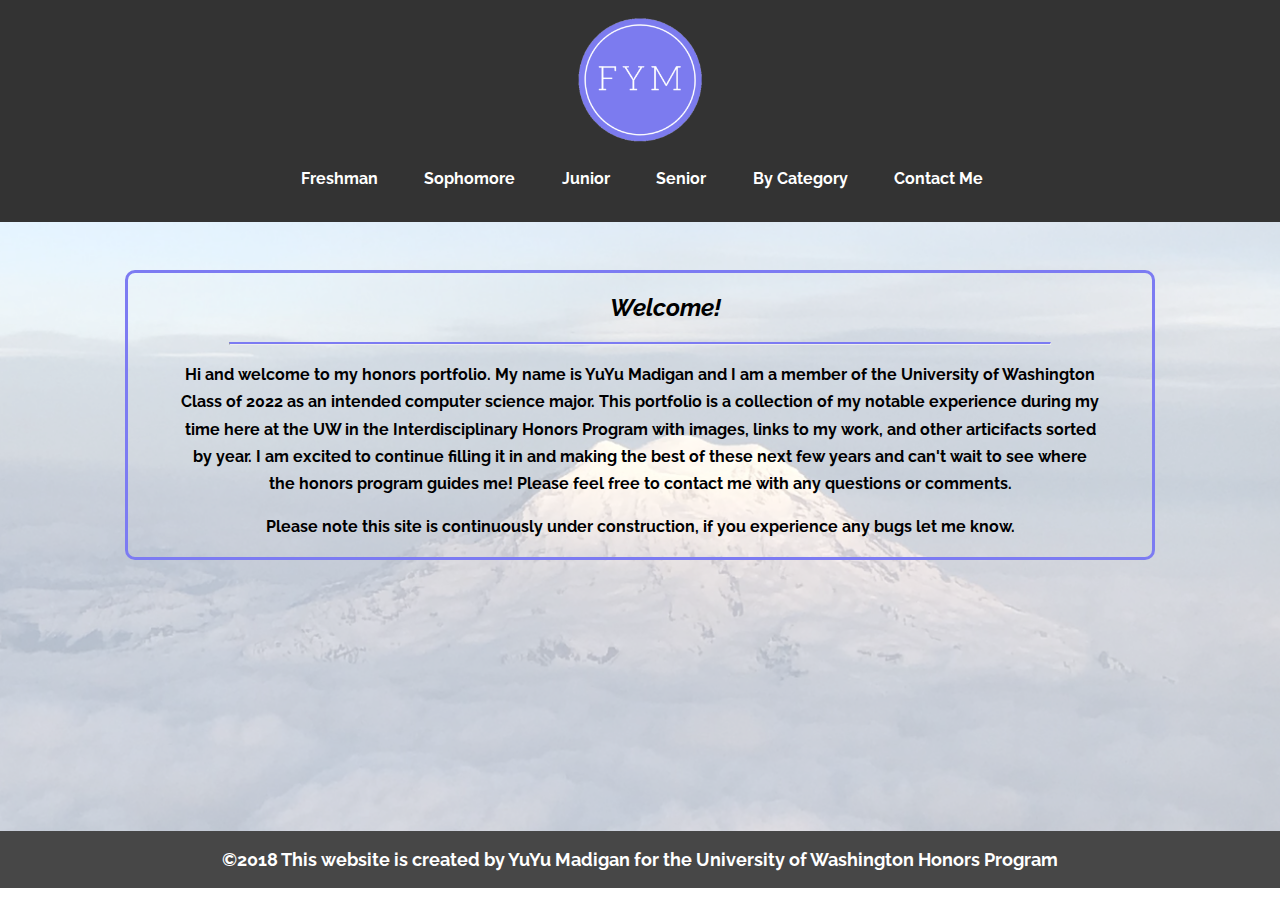
<file: index.html>
<!DOCTYPE html>
<html>

<head>
   <title>YuYu Madigan Honors Portfolio</title>
   <meta charset="utf-8">
   <link rel="icon" type="image/gif" href="images/favicon-final.png" sizes="16x16" />
   <link rel="stylesheet" href="stylesheet.css" />
   <link href="https://fonts.googleapis.com/css?family=Raleway" rel="stylesheet">
</head>

<body>
   <div class="main-header">
      <center>
         <div class="left-narration">
            <a href="index.html"><img src="images/favicon-final.png" width="20%" style="margin-top: 1em" /></a>
         </div>
      </center>
      <center>
        <div class="main-body-nav">
            <a href="freshman.html">Freshman</a>
            <a href="sophomore.html">Sophomore</a>
            <a href="junior.html">Junior</a>
            <a href="senior.html">Senior</a>
            <div class = "dropdown" ><a href = "#">By Category</a>
                <div class = "byCategory-options">
                    <a href="class.html">Class Work</a>
                    <a href="people.html">Connections</a>
                    <a href="more.html">Other</a>
                </div>
            </div>
            <a href = "https://fymadigan.github.io/#contact"> Contact Me </a>
            </div>
    </center>
   </div>

   <div class = "together">
   <div class="body">
      <img src = "images/mountains.jpg" />
   </div>
   <center>  
         <div class = "main-body">
         <div class="post">
            <h2><em>Welcome!</em></h2>
            <hr>
            <p>Hi and welcome to my honors portfolio. My name is YuYu Madigan and I am a member of the University of Washington Class of 2022 as an intended computer science major. This portfolio is a collection of my notable experience during my time here at the UW in the Interdisciplinary Honors Program with images, links to my work, and other articifacts sorted by year. I am excited to continue filling it in and making the best of these next few years and can't wait to see where the honors program guides me! Please feel free to contact me with any questions or comments. </p>
            <p>Please note this site is continuously under construction, if you experience any bugs let me know. </p>
         </div>
      </div>
   </center>


   <div class="footer">
      <center>
         <p>&#xa9;2018 This website is created by YuYu Madigan for the University of Washington Honors Program </p>
      </center>
   </div>
</div>
</body>

</html>
</file>
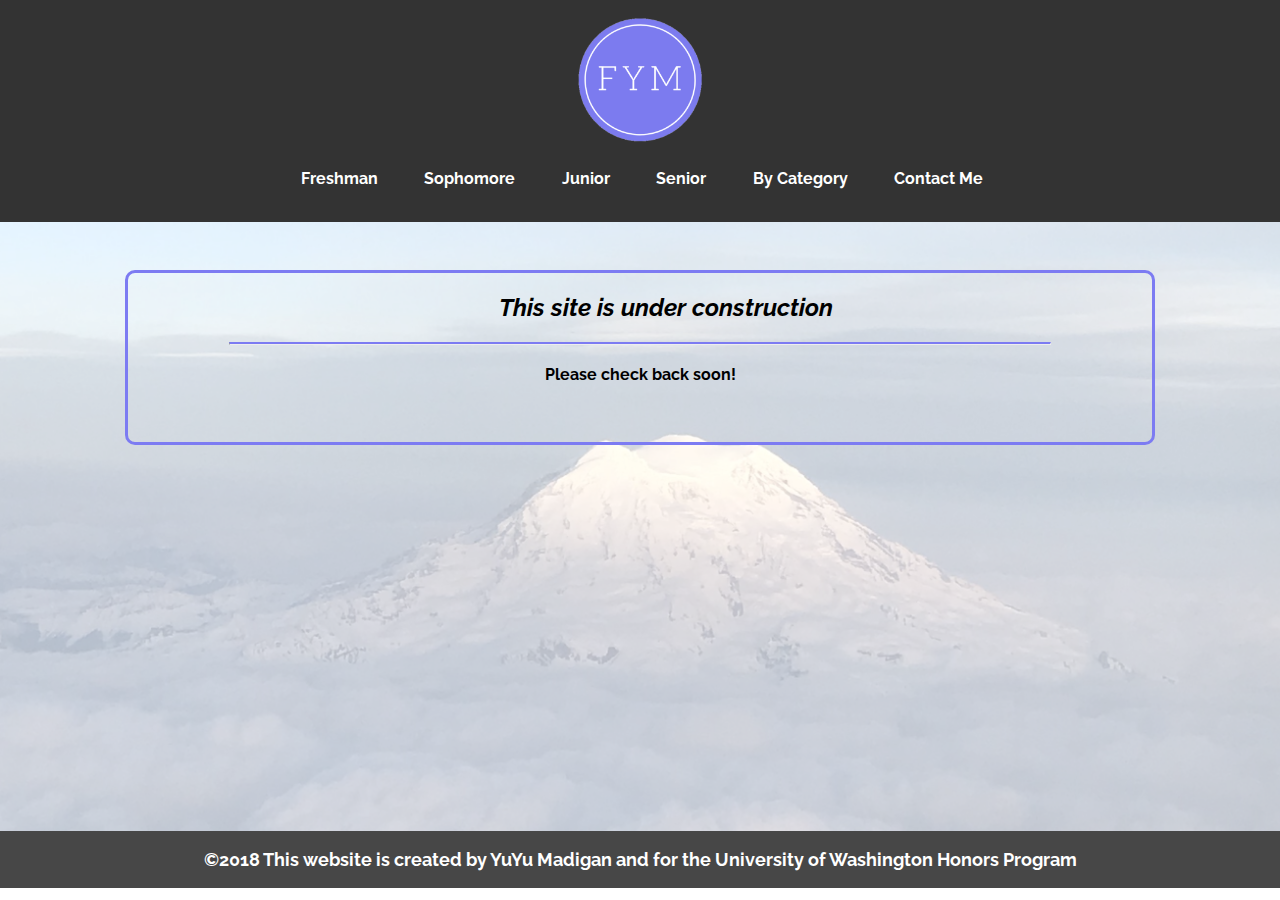
<file: class.html>
<!DOCTYPE html>
<html>

<head>
    <title>fywm / classes </title>
    <meta charset="utf-8">
    <link rel="icon" type="image/gif" href="images/favicon-final.png" sizes="16x16" />
    <link rel="stylesheet" href="stylesheet.css" />
    <script type="text/javascript" src="password.js"></script>
    <link href="https://fonts.googleapis.com/css?family=Raleway" rel="stylesheet">
</head>

<body>
    <div class = "main-header">
        <center>
        <div class = "left-narration">
            <a href = "index.html" ><img src = "images/favicon-final.png" width= "20%" style="margin-top: 1em" /></a>
        </div>
        </center>
        <center>
        <div class="main-body-nav">
            <a href="freshman.html">Freshman</a>
            <a href="sophomore.html">Sophomore</a>
            <a href="junior.html">Junior</a>
            <a href="senior.html">Senior</a>
            <div class = "dropdown"><a href = "#">By Category</a>
                <div class = "byCategory-options">
                    <a href="class.html">Class Work</a>
                    <a href="people.html">Connections</a>
                    <a href="more.html">Other</a>
                </div>
            </div>
            <a href = "https://fymadigan.github.io/#contact"> Contact Me </a>
            </div>
    </center>
        </div> 

   
<div class="together">
    <div class="body">
        <img src="images/mountains.jpg"/>
    </div>
    <center>
        <div class ="main-body">
         <div class="post">
            <h2><em>This site is under construction</em></h2>
            <hr>
            <p>Please check back soon!</p>
            <br />
            <br />
         </div>
     </div>

   </center>

      <div class="footer">
        <center><p>&#xa9;2018 This website is created by YuYu Madigan and for the University of Washington Honors Program </p></center>
    </div>
   </div>
</body>

</html>
</file>
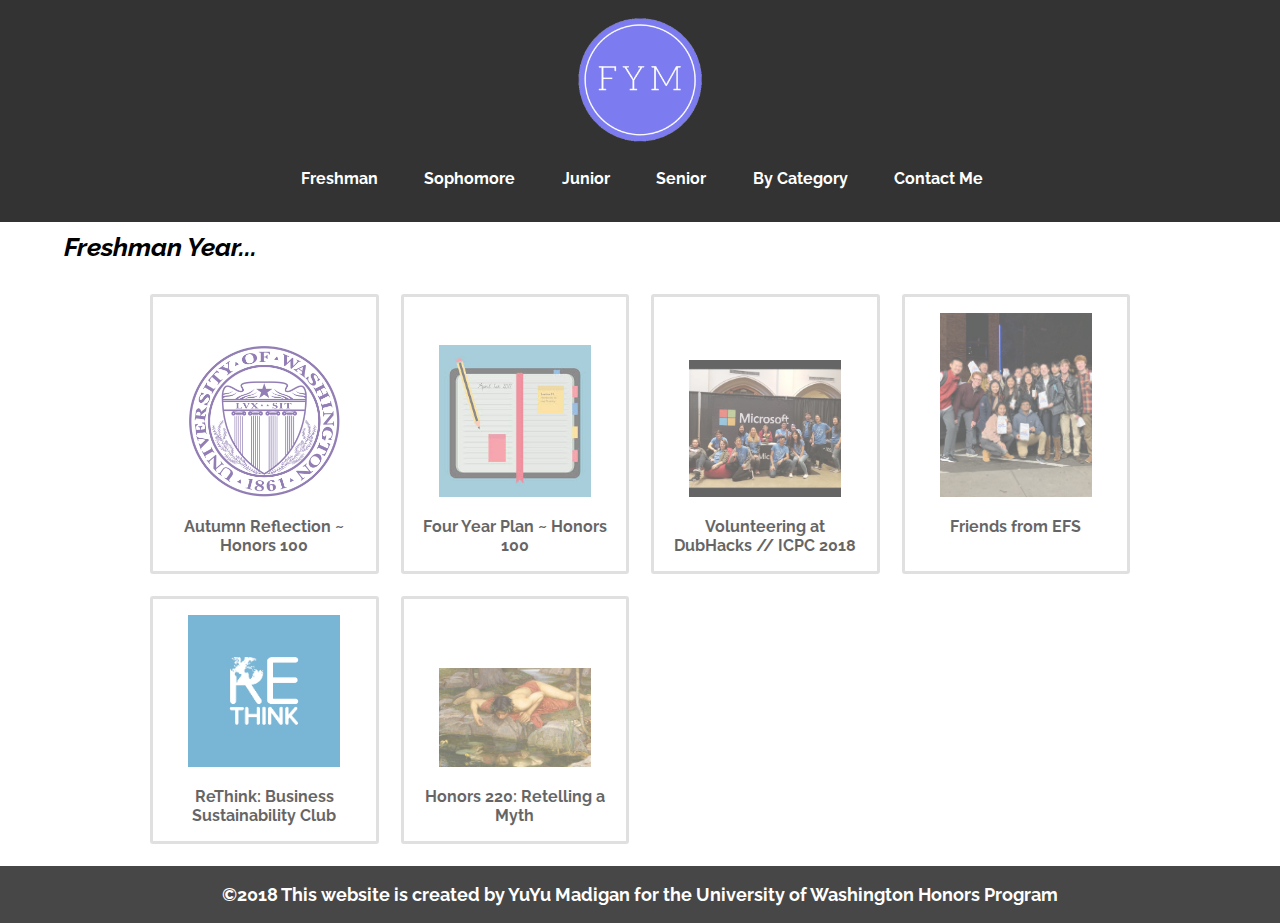
<file: freshman.html>
<!DOCTYPE html>
<html>
    <head>
        <title>fywm / freshman</title>
        <meta charset="utf-8">
        <link rel="icon" type="image/gif" href="images/favicon-final.png" sizes="16x16" />
        <link rel="stylesheet" href="stylesheet.css" />
        <script type="text/javascript" src="password.js"></script>
        <link href="https://fonts.googleapis.com/css?family=Raleway" rel="stylesheet">
    </head>
    <body>
        <div class = "main-header">
            <center>
            <div class = "left-narration">
                <a href = "index.html" ><img src = "images/favicon-final.png" width= "20%" style="margin-top: 1em" /></a>
            </div>
            </center>
            <center>
            <div class="main-body-nav">
                <a href="freshman.html">Freshman</a>
                <a href="sophomore.html">Sophomore</a>
                <a href="junior.html">Junior</a>
                <a href="senior.html">Senior</a>
                <div class = "dropdown"><a href = "#">By Category</a>
                <div class = "byCategory-options">
                    <a href="class.html">Class Work</a>
                    <a href="people.html">Connections</a>
                    <a href="more.html">Other</a>
                </div>
            </div>
            <a href = "https://fymadigan.github.io/#contact"> Contact Me </a>
        </div>
        </center>
    </div>
    <div class = "title">
        <em>Freshman Year...</em>
    </div>
    <center>
    <div class ="main-galley">
        <div class = "table-row">
            <div class = "gallery">
                <a href="#freshman1">
                    <img src="images/honors.png" alt="Honors Reflection" >
                </a>
                <br />
                <div class="summary">Autumn Reflection ~ Honors 100 </div>
            </div>
            <div class = "gallery">
                <a href="#freshman2">
                    <img src="images/4year.jpeg" alt="4 Year Plan" />
                </a>
                <br />
                <div class="summary">Four Year Plan ~ Honors 100 </div>
            </div>
            <div class = "gallery">
                <a href="#freshman3">
                    <img src="images/IMG_5620.PNG" alt="DubHacks" >
                </a>
                <br />
                <div class="summary">Volunteering at DubHacks // ICPC 2018 </div>
            </div>
            <div class = "gallery">
                <a href="#freshman4">
                    <img src="images/IMG_1153.HEIC" alt="New Friends" />
                </a>
                <br />
                <div class="summary">Friends from EFS</div>
            </div>
        </div>
        <div class = "table-row">
            <div class = "gallery">
                <a href="#freshman5">
                    <img src="images/reThink.png" alt="ReThink" />
                </a>
                <br />
                <div class="summary">ReThink: Business Sustainability Club</div>
            </div>

            <div class = "gallery">
                <a href="#freshman6">
                    <img src="images/narcissus.jpg" alt="Echo Myth" />
                </a>
                <br />
                <div class="summary">Honors 220: Retelling a Myth</div>
            </div>
        </div>
    </div>
</div>
</center>
<div id="freshman1" class="overlay">
    <div class="popup">
        <h2>Reflecting on Honors </em></h2>
        <a class="close" href="#">&times;</a>
        <div class="content">Click <a href = "" id="download"><div class = "download" onClick = "password()"> here </div></a> to download my honors 100 Autumn reflection paper. It is password protected, contact me if you would like the password. This assignment asked us to reflect on our time in the program thus far and identify ones needs and wants moving forward. </div>
    </div>
</div>

<div id="freshman2" class="overlay">
    <div class="popup">
        <h2>Honors 100 - 4 Year Plan</em></h2>
        <a class="close" href="#">&times;</a>
        <div class="content">
            <center> <img src = "images/4YearOriginal.PNG" width="30%" /></center>
            <br />
            Click <a href = "https://docs.google.com/spreadsheets/d/1ynpkXXkWhYmRZsKEHllpl_N9NEZrLyS5faSZ8eho1qA/edit?usp=sharing" id="download"> here</a> to view my ever changing 4 year plan. I wanted to include this as an artifact because I was really excited to make this spreadsheet and it's interesting to see how that even my schedule for Winter 2018 quarter changed from how I initially wrote it. The image above is the initial plan I wrote for myself this Autumn but as I continued exploring this quarter I decided I wanted to add a Business Admin: Entrepreneurship minor and so that has greatly affected the trajectory of my courses per quarter. </div>
        </div>
    </div>
    <div id="freshman3" class="overlay">
        <div class="popup">
            <h2>DubHacks</em></h2>
            <a class="close" href="#">&times;</a>
            <div class="content">I volunteered at DubHacks this past year and thought it was a really fun experience that made me want to pursue more Hackathons in the future. I worked in the setup and registration portion of the day and met many people working in the tech industry. Following this, I went to the ICPC 2018 Event here with two friends for the experience rather than to be competitive and I am happy to say it was a very positive experience. We learned a lot about how the process works and are excited to pursue more competitions. These two events encouraged me to put together a Hackathon for my club, more about that on the ReThink artifact. </div>
        </div>
    </div>

    <div id="freshman4" class="overlay">
        <div class="popup">
            <h2><em>Making new Friends</em></h2>
            <a class="close" href="#">&times;</a>
            <div class="content">
                <div class = "grid">
                    <img src = "images/efs.JPG" /> 1
                    <img src = "images/dawgdaze.JPG" /> 2
                    <img src = "images/thanksgiv.JPG" /> 3
                    <img src = "images/sunrise.JPG" /> 4
                </div>
                <br />
                I came to the University of Washington early for the Early Fall Start and took <em>Indistinguishable from Magic: New Technologies, Science Fiction, and Us</em> partly to meet new people and become acclimated to this new enviornment and I am so glad I did. EFS did everything I wanted it to but I am especially thankful for the people who came into my life from it. I have never created such a strong and lasting bond with a group of people as I did through EFS and know that these are people in my life that will stay. I love the slightly chaotic energy from this group and how they've encouraged me to be be my best self. As a result, I have and will continue to recommend the EFS option to everyone that chooses to attend UW. Additionally, I learned a lot about myself as a student and my own interests and involvement in STEM. 
                <ol>
                    <li>This photo is from a celebration of one of our friends birthdays ~ Aug. 30</li>
                    <li>This photo was taken after Dawg Daze ~ Sept. 22</li>
                    <li>This photo was taken during our Thanksgiving celebration ~ Nov. 17</li>
                    <li>This photo was taken after we woke up at 5am to watch the sun rise at Gas Works ~ Sept. 7</li>
                </ol>
            </div>
        </div>
    </div>

    <div id="freshman5" class="overlay">
        <div class="popup">
            <h2><em>ReThink: Experiential Learning Activity </em></h2>
            <a class="close" href="#">&times;</a>
            <div class="content">
                <br />
                I joined ReThink this freshman year as the Vice President of Events and am super excited to see where my involvement in this club takes me. I hope to have a lasting impact on the future of the club as right now I am working to organize a new annual event of a Hackathon to engage more people in our mission outside of the enviornment and business disciplines. By braodening our reach, I think it would prove beneficial to the longevity of this club because the mission is very important.
            </div>
        </div>
    </div>

    <div id="freshman6" class="overlay">
        <div class="popup">
            <h2><em>Echo and Narcissus Reimagined</em></h2>
            <a class="close" href="#">&times;</a>
            <div class="content">
                <br />
                My honors course this quarter was called Storytelling in Sciences and focused on making scientists become more compelling storytellers. One of the assignments for this was to choose a myth and tell it from a different perspective. For mine, I wanted to dive depper into Echo's narrative of Echo and Narcissus and to do so I worked on providing more of a background story for her by explaining her origin story. I was pleased with the way her story turned out becasue I felt I added a lot more emotion and turned it into more of a tragedy than it initally was. Click <a href = "https://docs.google.com/document/d/1h_n49sP82zu6tE_wkMwuj8mJe9-G7LevXrLMZj-mQ9s/edit?usp=sharing"> here </a> to read the retold myth. NB: this assignment was focused on <em> telling </em> a story, not writing, so there are some gramatical discrepencies. This course also had us prepare two presentations, my first was about the Uncanny Valley, an issue in design for bots, and my second was a philisophical presentation on free will that explored Libet's Experiment with a case study in Charles Whitman. I really enjoyed preparing the second presentation and while I wanted to explore philosophy more in high school, I wasn't able to. From this, I decided I wanted to pursue some classes here at the UW to explore this interest further and see how I can connect it to my life and my other interests.  
            </div>
        </div>
    </div>

    <div class="footer">
        <center><p>&#xa9;2018 This website is created by YuYu Madigan for the University of Washington Honors Program </p></center>
    </div>
</body>
</html>
</file>
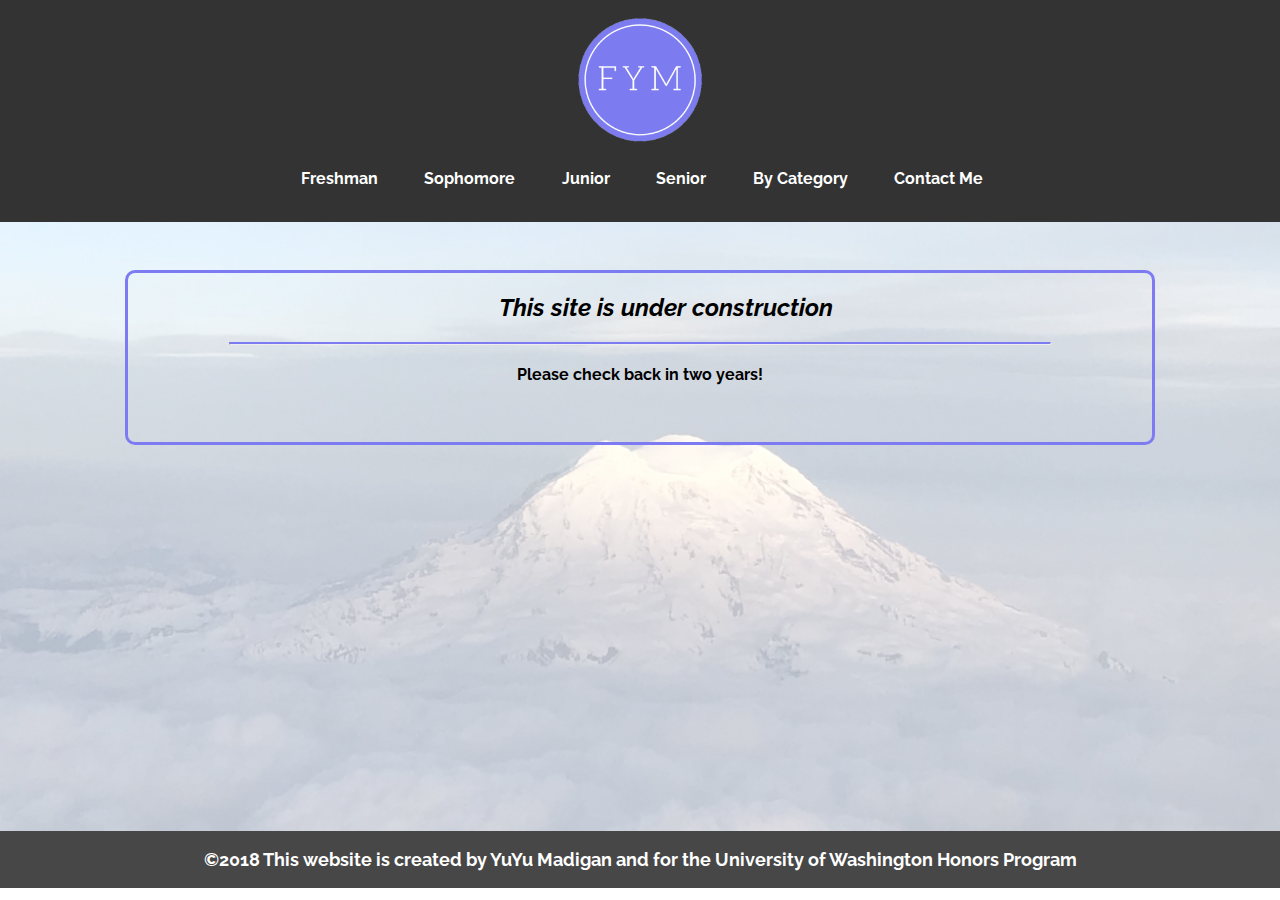
<file: junior.html>
<!DOCTYPE html>
<html>
<head>
<title>fywm / junior </title>
<meta charset="utf-8">
<link rel="icon" type="image/gif" href="images/favicon-final.png" sizes="16x16"/>
<link rel="stylesheet" href="stylesheet.css"/>
<link href="https://fonts.googleapis.com/css?family=Raleway" rel="stylesheet">
</head>
<body>
<div class="main-header">
    <center>
    <div class="left-narration">
        <a href="index.html"><img src="images/favicon-final.png" width="20%" style="margin-top: 1em"/></a>
    </div>
    </center>
    <center>
    <div class="main-body-nav">
        <a href="freshman.html">Freshman</a>
        <a href="sophomore.html">Sophomore</a>
        <a href="junior.html">Junior</a>
        <a href="senior.html">Senior</a>
        <div class="dropdown">
            <a href="#">By Category</a>
            <div class="byCategory-options">
                <a href="class.html">Class Work</a>
                <a href="people.html">Connections</a>
                <a href="more.html">Other</a>
            </div>
        </div>
        <a href="https://fymadigan.github.io/#contact"> Contact Me </a>
    </div>
    </center>
</div>
<div class="together">
    <div class="body">
        <img src="images/mountains.jpg"/>
    </div>
    <center>
    <div class="main-body">
        <div class="post">
            <h2><em>This site is under construction</em></h2>
            <hr>
            <p>
                Please check back in two years!
            </p>
            <br/>
            <br/>
        </div>
    </div>
    </center>

<div class="footer">
    <center>
    <p>
        &#xa9;2018 This website is created by YuYu Madigan and for the University of Washington Honors Program
    </p>
    </center>
</div>
</div>
</body>
</html>
</file>
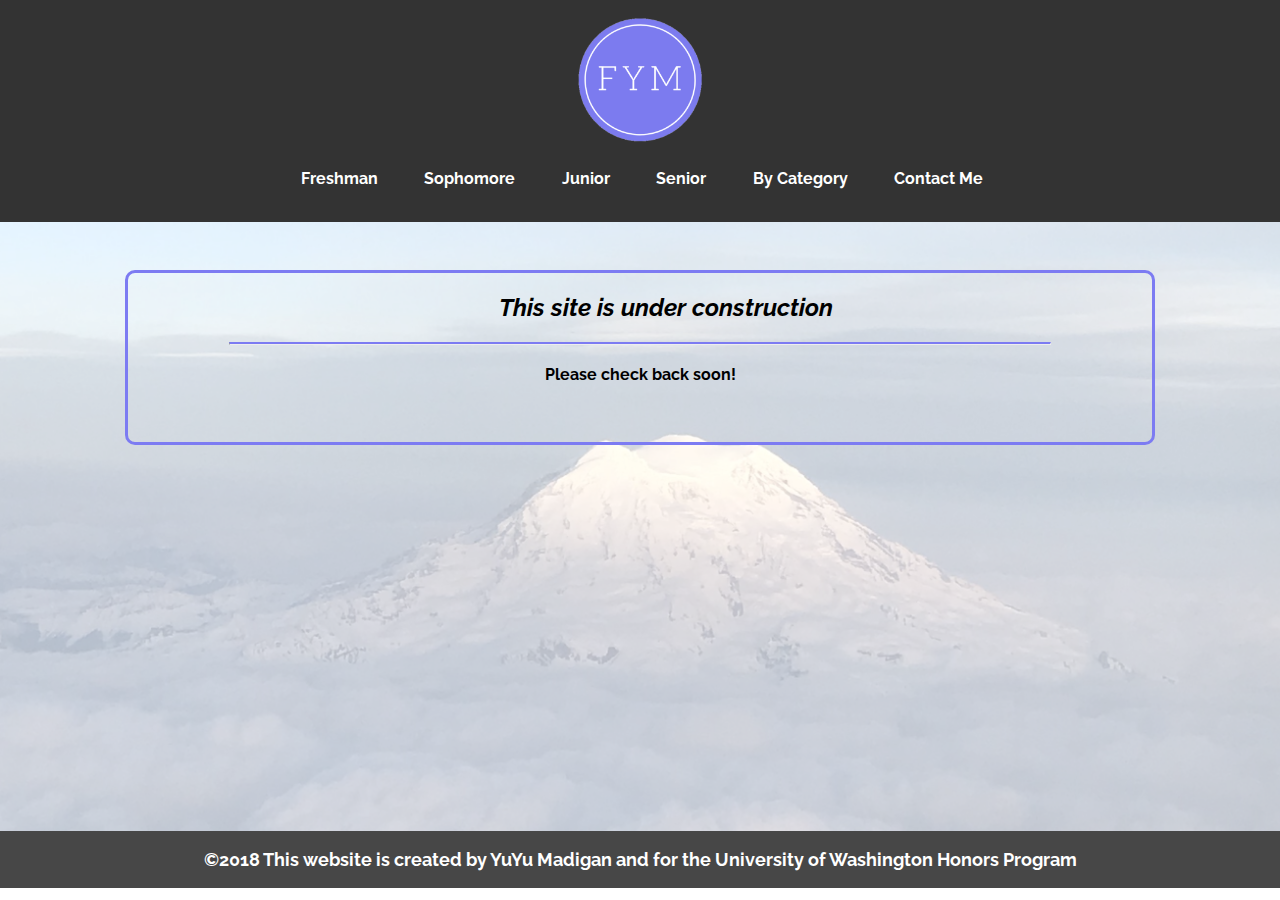
<file: more.html>
<!DOCTYPE html>
<html>

<head>
    <title>fywm / freshman</title>
    <meta charset="utf-8">
    <link rel="icon" type="image/gif" href="images/favicon-final.png" sizes="16x16" />
    <link rel="stylesheet" href="stylesheet.css" />
    <script type="text/javascript" src="password.js"></script>
    <link href="https://fonts.googleapis.com/css?family=Raleway" rel="stylesheet">
</head>

<body>
    <div class = "main-header">
        <center>
        <div class = "left-narration">
            <a href = "index.html" ><img src = "images/favicon-final.png" width= "20%" style="margin-top: 1em" /></a>
        </div>
        </center>
        <center>
        <div class="main-body-nav">
            <a href="freshman.html">Freshman</a>
            <a href="sophomore.html">Sophomore</a>
            <a href="junior.html">Junior</a>
            <a href="senior.html">Senior</a>
            <div class = "dropdown"><a href = "#">By Category</a>
                <div class = "byCategory-options">
                    <a href="class.html">Class Work</a>
                    <a href="people.html">Connections</a>
                    <a href="more.html">Other</a>
                </div>
            </div>
            <a href = "https://fymadigan.github.io/#contact"> Contact Me </a>
            </div>
    </center>
        </div> 

   <div class="together">
    <div class="body">
        <img src="images/mountains.jpg"/>
    </div>
    <center>
        <div class ="main-body">
         <div class="post">
            <h2><em>This site is under construction</em></h2>
            <hr>
            <p>Please check back soon!</p>
            <br />
            <br />
         </div>
     </div>

   </center>

      <div class="footer">
        <center><p>&#xa9;2018 This website is created by YuYu Madigan and for the University of Washington Honors Program </p></center>
    </div>
   </div>
</body>

</html>
</file>
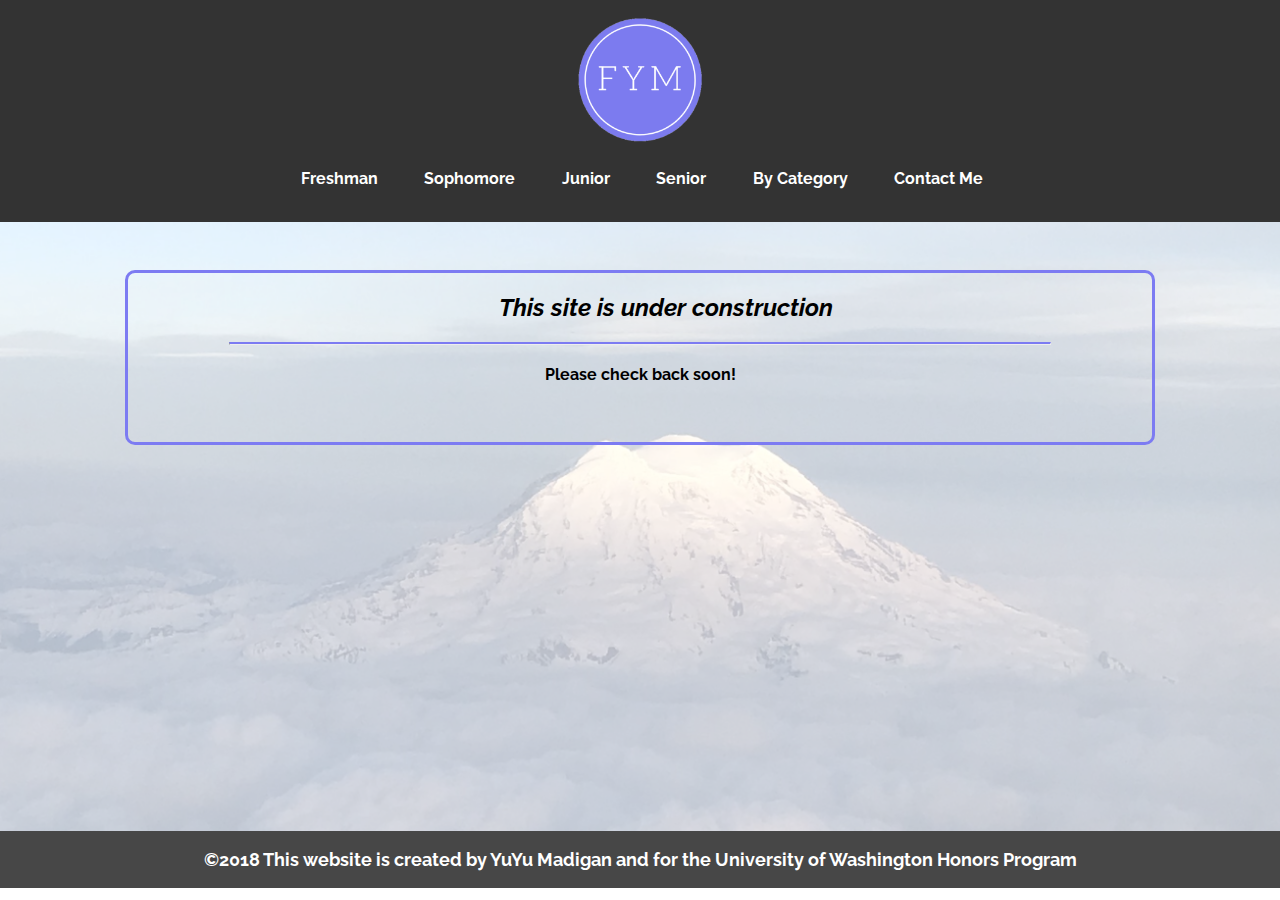
<file: people.html>
<!DOCTYPE html>
<html>

<head>
    <title>fywm / people </title>
    <meta charset="utf-8">
    <link rel="icon" type="image/gif" href="images/favicon-final.png" sizes="16x16" />
    <link rel="stylesheet" href="stylesheet.css" />
    <script type="text/javascript" src="password.js"></script>
    <link href="https://fonts.googleapis.com/css?family=Raleway" rel="stylesheet">
</head>

<body>
    <div class = "main-header">
        <center>
        <div class = "left-narration">
            <a href = "index.html" ><img src = "images/favicon-final.png" width= "20%" style="margin-top: 1em" /></a>
        </div>
        </center>
        <center>
        <div class="main-body-nav">
            <a href="freshman.html">Freshman</a>
            <a href="sophomore.html">Sophomore</a>
            <a href="junior.html">Junior</a>
            <a href="senior.html">Senior</a>
            <div class = "dropdown"><a href = "#">By Category</a>
                <div class = "byCategory-options">
                    <a href="class.html">Class Work</a>
                    <a href="people.html">Connections</a>
                    <a href="more.html">Other</a>
                </div>
            </div>
            <a href = "https://fymadigan.github.io/#contact"> Contact Me </a>
            </div>
    </center>
        </div> 

  <div class="together">

    <div class="body">
        <img src="images/mountains.jpg"/>
    </div>
    <center>
        <div class ="main-body">
         <div class="post">
            <h2><em>This site is under construction</em></h2>
            <hr>
            <p>Please check back soon!</p>
            <br />
            <br />
         </div>
     </div>

   </center>

      <div class="footer">
        <center><p>&#xa9;2018 This website is created by YuYu Madigan and for the University of Washington Honors Program </p></center>
    </div>
   </div>
</body>

</html>
</file>
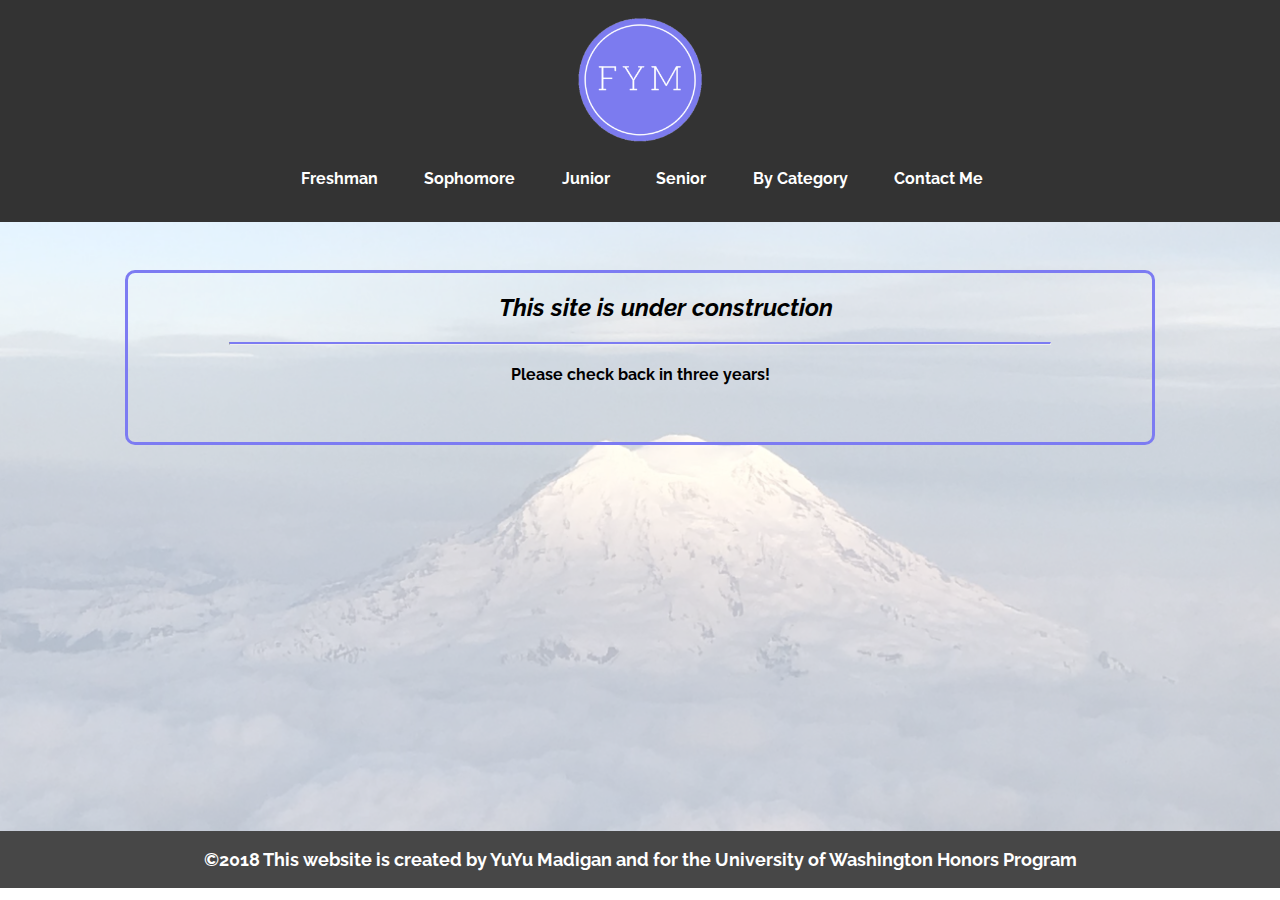
<file: senior.html>
<!DOCTYPE html>
<html>

<head>
    <title>fywm / senior </title>
    <meta charset="utf-8">
    <link rel="icon" type="image/gif" href="images/favicon-final.png" sizes="16x16" />
    <link rel="stylesheet" href="stylesheet.css" />
    <link href="https://fonts.googleapis.com/css?family=Raleway" rel="stylesheet">
</head>

<body>
    <div class = "main-header">
        <center>
        <div class = "left-narration">
            <a href = "index.html" ><img src = "images/favicon-final.png" width= "20%" style="margin-top: 1em" /></a>
        </div>
        </center>
         <center>
       <div class="main-body-nav">
            <a href="freshman.html">Freshman</a>
            <a href="sophomore.html">Sophomore</a>
            <a href="junior.html">Junior</a>
            <a href="senior.html">Senior</a>
            <div class = "dropdown" ><a href = "#">By Category</a>
                <div class = "byCategory-options">
                    <a href="class.html">Class Work</a>
                    <a href="people.html">Connections</a>
                    <a href="more.html">Other</a>
                </div>
            </div>
            <a href = "https://fymadigan.github.io/#contact"> Contact Me </a>
            </div>
    </center>
            </div> 
    </div>
<div class="together">
    <div class="body">
        <img src="images/mountains.jpg"/>
    </div>
    <center>
        <div class ="main-body">
         <div class="post">
            <h2><em>This site is under construction</em></h2>
            <hr>
            <p>Please check back in three years!</p>
            <br />
            <br />
         </div>
     </div>

   </center>

      <div class="footer">
        <center><p>&#xa9;2018 This website is created by YuYu Madigan and for the University of Washington Honors Program </p></center>
    </div>
   </div>
</body>

</html>
</file>
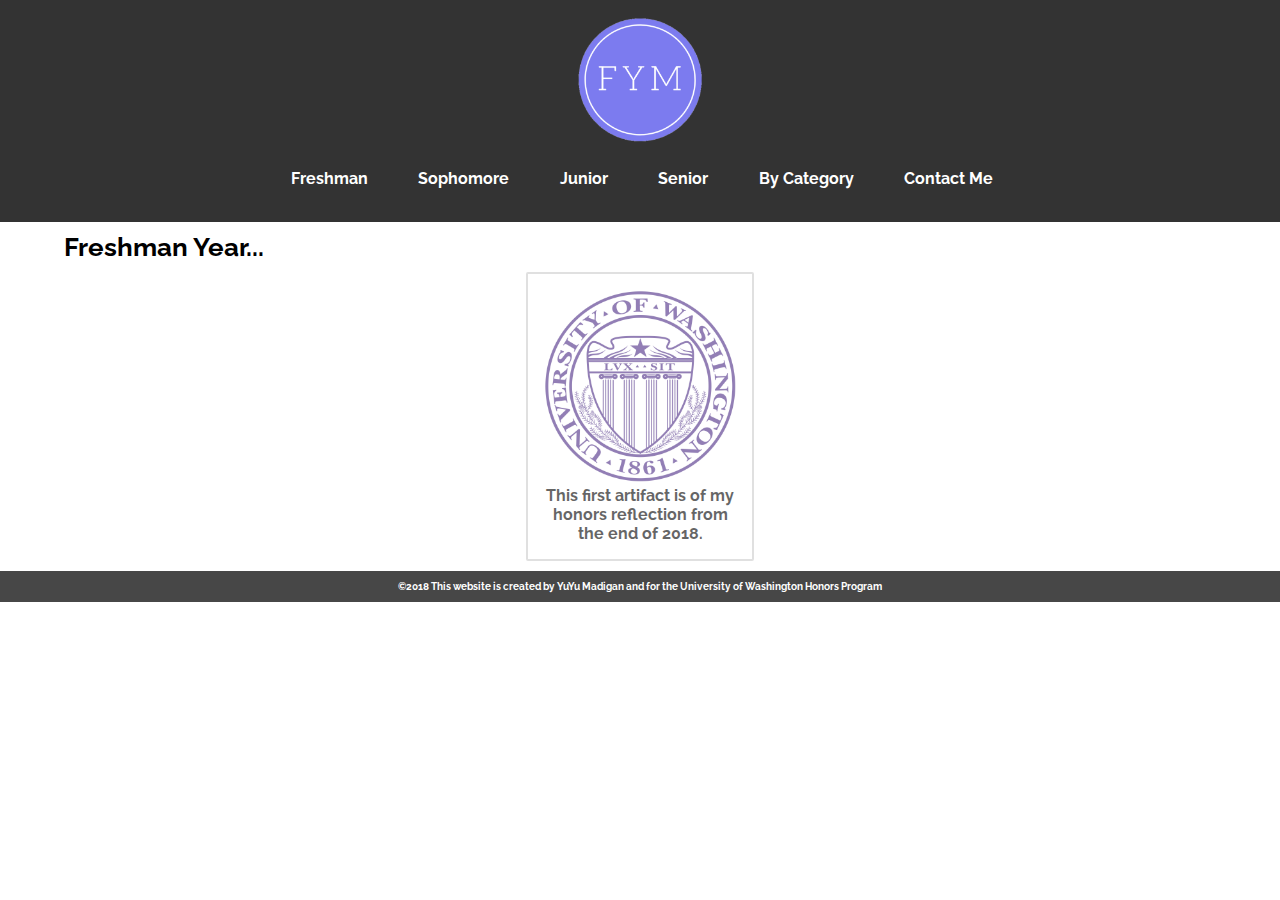
<file: fym-honors-portfolio/freshman.html>
<!DOCTYPE html>
<html>

<head>
    <title>fywm / freshman</title>
    <meta charset="utf-8">
    <link rel="icon" type="image/gif" href="images/favicon-final.png" sizes="16x16" />
    <link rel="stylesheet" href="stylesheet.css" />
    <link href="https://fonts.googleapis.com/css?family=Raleway" rel="stylesheet">
</head>

<body>
    <div class = "main-header">
        <center>
        <div class = "left-narration">
            <a href = "index.html" ><img src = "images/favicon-final.png" width= "20%" style="margin-top: 1em" /></a>
        </div>
        </center>
        <center>
        <div class="main-body-nav">
            <a href="freshman.html">Freshman</a>
            <a href="sophomore.html">Sophomore</a>
            <a href="junior.html">Junior</a>
            <a href="senior.html">Senior</a>
            <a href = "#">By Category</a>
                <div class = "byCategory-options">
                    <a href="#">Option 1</a>
                    <a href="#">Option 2</a>
                    <a href="#">Option 3</a>
                </div>
            <a href = "https://fymadigan.github.io/#contact">Contact Me </a>
            </div>
    </center>
        </div> 
    <div class = "title">
        Freshman Year...
    </div>

    <center>
        <div class = "gallery">
        <a href="#freshman1">
            <img src="images/honors.png" alt="Honors Reflection" width="300" height="200">
        </a>
         <div class="summary">This first artifact is of my honors reflection from the end of 2018. </div>
        </div>
    </center>
    <div id="freshman1" class="overlay">
        <div class="popup">
            <h2>Reflecting on Honors </em></h2>
            <a class="close" href="#">&times;</a>
            <div class="content">In March of 2018.... </div>
        </div>
    </div>

  <div class="footer">
        <center><p>&#xa9;2018 This website is created by YuYu Madigan and for the University of Washington Honors Program </p></center>
    </div>
</body>

</html>
</file>
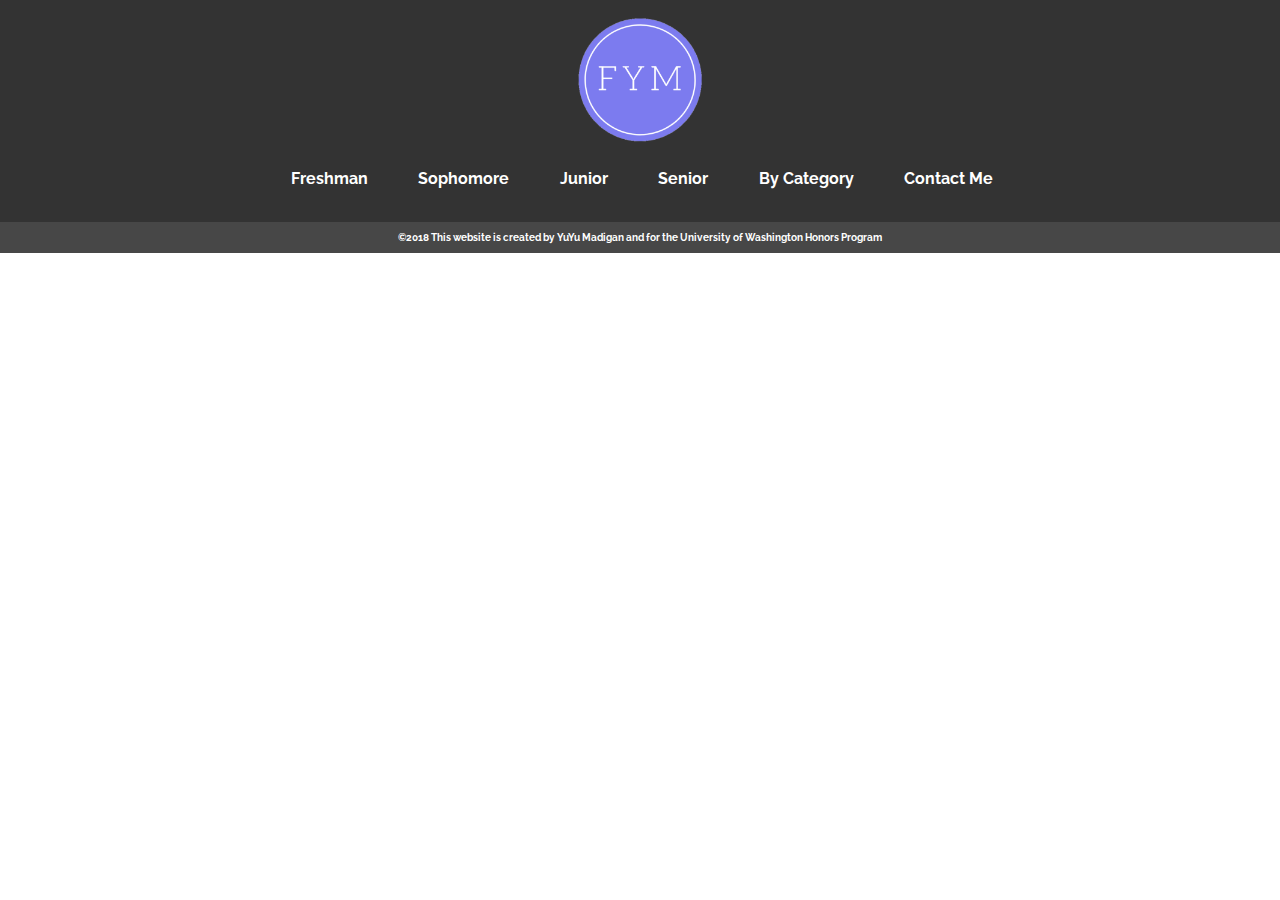
<file: fym-honors-portfolio/junior.html>
<!DOCTYPE html>
<html>

<head>
    <title>fywm / junior </title>
    <meta charset="utf-8">
    <link rel="icon" type="image/gif" href="images/favicon-final.png" sizes="16x16" />
    <link rel="stylesheet" href="stylesheet.css" />
    <link href="https://fonts.googleapis.com/css?family=Raleway" rel="stylesheet">
</head>

<body>
    <div class = "main-header">
        <center>
        <div class = "left-narration">
            <a href = "index.html" ><img src = "images/favicon-final.png" width= "20%" style="margin-top: 1em" /></a>
        </div>
        </center>
        <center>
        <div class="main-body-nav">
            <a href="freshman.html">Freshman</a>
            <a href="sophomore.html">Sophomore</a>
            <a href="junior.html">Junior</a>
            <a href="senior.html">Senior</a>
            <a href = "#">By Category</a>
                <div class = "byCategory-options">
                    <a href="#">Option 1</a>
                    <a href="#">Option 2</a>
                    <a href="#">Option 3</a>
                </div>
            <a href = "https://fymadigan.github.io/#contact">Contact Me </a>
            </div>
    </center>
        </div> 
    </div>

   <!--      
    <div class = "main-body">
        <div class = "post">
            <h2>About</h2>

        </div>
    </div> -->
      <div class="footer">
        <center><p>&#xa9;2018 This website is created by YuYu Madigan and for the University of Washington Honors Program </p></center>
    </div>
</body>

</html>
</file>
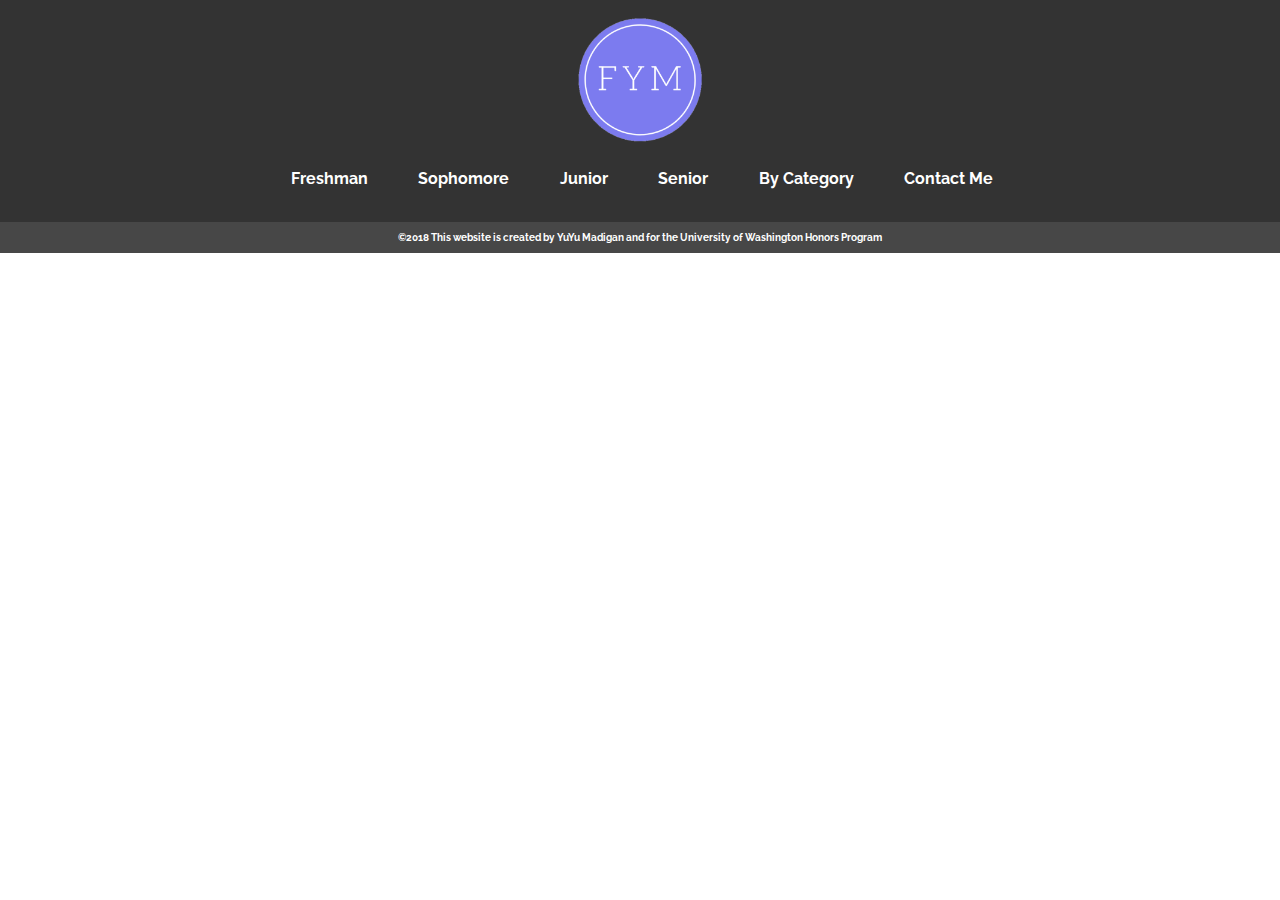
<file: fym-honors-portfolio/senior.html>
<!DOCTYPE html>
<html>

<head>
    <title>fywm / senior </title>
    <meta charset="utf-8">
    <link rel="icon" type="image/gif" href="images/favicon-final.png" sizes="16x16" />
    <link rel="stylesheet" href="stylesheet.css" />
    <link href="https://fonts.googleapis.com/css?family=Raleway" rel="stylesheet">
</head>

<body>
    <div class = "main-header">
        <center>
        <div class = "left-narration">
            <a href = "index.html" ><img src = "images/favicon-final.png" width= "20%" style="margin-top: 1em" /></a>
        </div>
        </center>
        <center>
        <div class="main-body-nav">
            <a href="freshman.html">Freshman</a>
            <a href="sophomore.html">Sophomore</a>
            <a href="junior.html">Junior</a>
            <a href="senior.html">Senior</a>
            <a href = "#">By Category</a>
                <div class = "byCategory-options">
                    <a href="#">Option 1</a>
                    <a href="#">Option 2</a>
                    <a href="#">Option 3</a>
                </div>
            <a href = "https://fymadigan.github.io/#contact">Contact Me </a>
            </div>
    </center>
        </div> 
    </div>

   <!--      
    <div class = "main-body">
        <div class = "post">
            <h2>About</h2>

        </div>
    </div> -->
      <div class="footer">
        <center><p>&#xa9;2018 This website is created by YuYu Madigan and for the University of Washington Honors Program </p></center>
    </div>
</body>

</html>
</file>
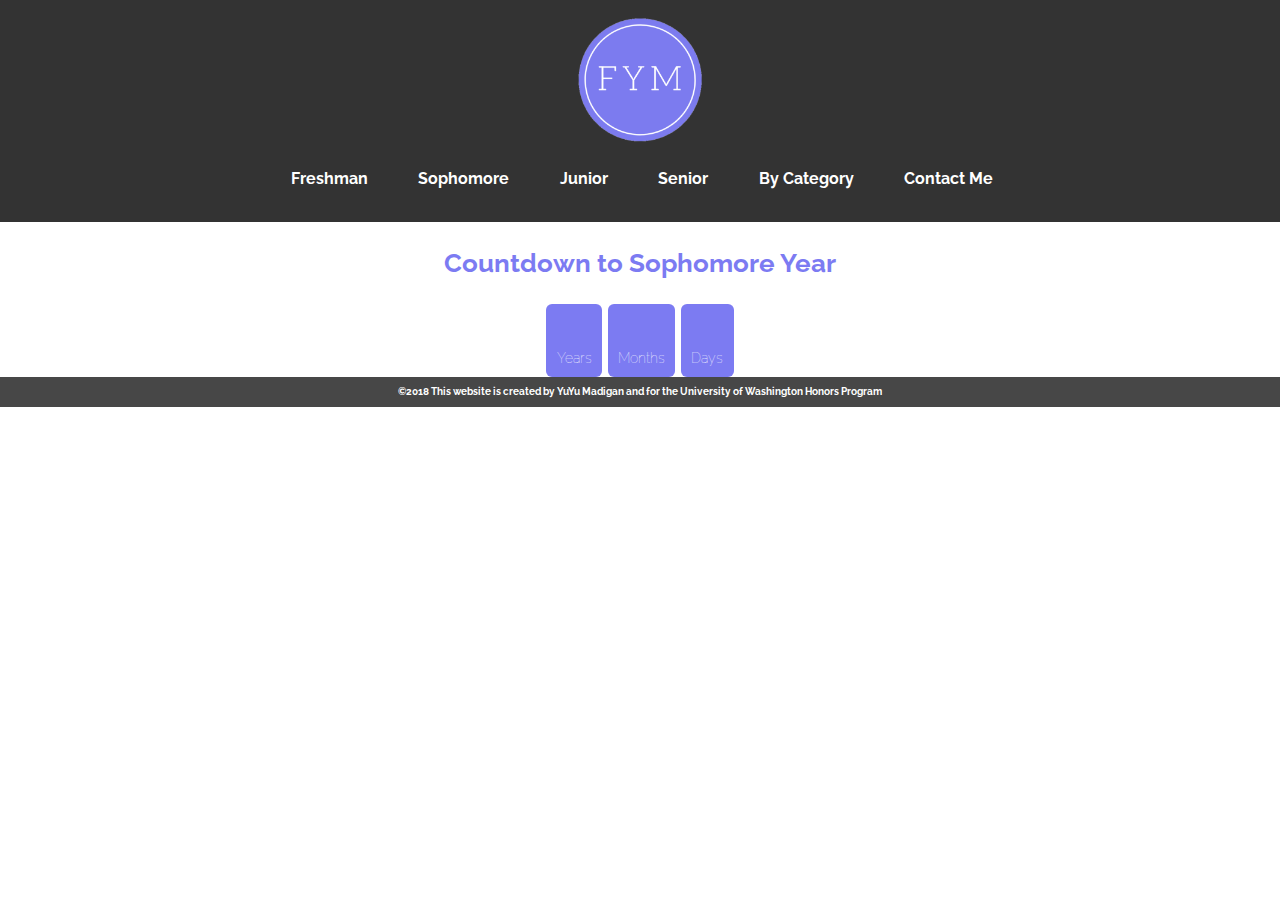
<file: fym-honors-portfolio/sophomore.html>
<!DOCTYPE html>
<html>
<head>
<title>fywm / sophomore</title>
<meta charset="utf-8">
<link rel="icon" type="image/gif" href="images/favicon-final.png" sizes="16x16"/>
<link rel="stylesheet" href="stylesheet.css"/>
<link href="https://fonts.googleapis.com/css?family=Raleway" rel="stylesheet">
</head>

<body>
    <div class="main-header">
        <center>
        <div class="left-narration">
            <a href="index.html"><img src="images/favicon-final.png" width="20%" style="margin-top: 1em"/></a>
        </div>
        </center>
        <center>
        <div class="main-body-nav">
            <a href="freshman.html">Freshman</a>
            <a href="sophomore.html">Sophomore</a>
            <a href="junior.html">Junior</a>
            <a href="senior.html">Senior</a>
            <a href="#">By Category</a>
            <div class="byCategory-options">
                <a href="#">Option 1</a>
                <a href="#">Option 2</a>
                <a href="#">Option 3</a>
            </div>
            <a href="https://fymadigan.github.io/#contact">Contact Me </a>
        </div>
        </center>
    </div>

    <div id="clockdiv">
    <p>
        Countdown to Sophomore Year
    </p>
    <div>
        <span class="years"></span>
        <div class="smalltext">
            Years
        </div>
    </div>
    <div>
        <span class="months"></span>
        <div class="smalltext">
            Months
        </div>
    </div>
    <div>
        <span class="days"></span>
        <div class="smalltext">
            Days
        </div>
    </div>

    </div>
      <div class="footer">
        <center><p>&#xa9;2018 This website is created by YuYu Madigan and for the University of Washington Honors Program </p></center>
    </div>
    <script type="text/javascript" src="clockScript.js"></script>
</body>
</html>
</file>
<file: stylesheet.css>
body {
   top: 0;
   margin: 0;
   overflow-y: scroll;
   overflow-x: none;
   font-family: 'Raleway';
   font-weight: bold;
}

.main-header {
   background-color: #333;
   width: 100%;
   position: relative;
   clear: both;
   overflow: hidden;

}

.main-header .left-narration {
   clear: both;
   width: 100%;
   z-index: 10;
}

.main-header .left-narration img {
   width: 10%;
}

.main-header .main-body-nav {
   display:inline-flex;
   color: #FFF;
   font-family: 'Raleway';
   clear: both;
   margin-bottom: 1%;
   text-decoration-style: none;
}

.main-header .main-body-nav > a {
   display: inline-block;
   font-weight: bold;
   color: #fff;
   text-decoration: none;
   padding: 1.2em;
   margin-left: 4px;
   border: 2px solid transparent;
}

.main-body-nav > a:hover {
   opacity: .5;
   border: 2px solid #7C7BF2;
   color: #7C7BF2;
}

.dropdown a {   
   display: inline-block;
   font-weight: bold;
   color: #fff;
   text-decoration: none;
   padding: 1.2em;
   margin-left: 4px;
   border: 2px solid transparent; 
}

.dropdown a:hover{
   opacity: .5;
   border: 2px solid #7C7BF2;
   color: #7C7BF2;
}

.dropdown .byCategory-options{
   display: none;
}

.dropdown:hover .byCategory-options{
   display: block;
   background-color: #333;
   box-shadow: 0px 8px 16px 0px rgba(0,0,0,0.2);
   z-index: 1;
}

.byCategory-options a{
   padding: 12px 16px;
   display: block;
   font-weight: bold;
   color: #fff;
   text-decoration: none;
}

h2 {
   margin-left: 5%;
   font-family: Raleway;
}

.footer {
   align-items: center;
   background-color: rgb(51, 51, 51, .9);
   display: block;
   z-index: 100;
   bottom: 0;
   font-size: 2vh;
   color: #fff;
   overflow: hidden;
   width: 100%;
   opacity: 1;
}

.post {
   border: 3px solid #7c7bf2;
   border-radius: 10px;
   width: 80%;
}

hr {
   width: 80%;
   border-top: 2px solid #7c7bf2;
}

.together{
   position: absolute;
   top: auto;
   width: 100%;
   overflow:auto; 
}

.body{
   opacity: .4;
   width: 100%;
}

.body img{
   width: 100%;
   display: flex;
   max-height: 70vh;
}

.post p {
   color: #000;
   margin-left: 5%;
   margin-right: 5%;
   z-index: 100;
   opacity: 1;
   line-height: 1.7em;
}

.main-body{
   margin: 0;
   top:0;
   overflow: hidden; 
   position: absolute;
   width: 100%;
   margin-top:3em;
}
.download {
   display: inline-block;
}

.download:hover {
   text-decoration: underline;
}
.grid{
   width: 140%;
}
.grid img{
   display: inline-block;
   position: relative;
}
.overlay {
   position: fixed;
   top: 0;
   bottom: 0;
   left: 0;
   right: 0;
   background: rgba(0, 0, 0, 0.7);
   transition: opacity 500ms;
   visibility: hidden;
   opacity: 0;
   overflow-y:scroll;
}

.overlay:target {
   visibility: visible;
   opacity: 1;
}

.popup {
   margin: 5% auto 3% auto;
   padding: 20px;
   background: #fff;
   border-radius: 5px;
   width: 50%;
   position: relative;
   transition: all 2s ease-in-out;
}

.popup img {
   width: 80%;
   height: 100%;
   align-content: center;
}

.popup h2 {
   margin-top: 0;
   color: #333;
}

.popup .content a:hover {
   opacity: .6;
}

.popup .close {
   position: absolute;
   top: 20px;
   right: 30px;
   transition: all 200ms;
   font-size: 30px;
   font-weight: bold;
   text-decoration: none;
   color: #333;
}

.popup .content {
   font-size: 1.1em;
   line-height: 1.5em;
   width: 85%;
}

.popup .content a {
   font-family: inherit;
   font-size: inherit;
   color: inherit;
   padding: inherit;
   text-decoration: underline;
}

.main-galley {
   display: table;
   width: 80%;
   border-spacing: 1.4em;
}
.gallery {
   border: 3px solid #ccc;
   width: 25%;
   padding: 1em;
   border-radius: 3px;
   opacity: .6;
   display:table-cell;
   text-decoration: none;
}

.gallery a{
   text-decoration: none;
}

.gallery:hover {
   opacity: 1;
}

.gallery img {
   width: 80%;
   height: auto;
}

.table-row {
   display: table-row;
}
.summary {
   text-align: center;
   font-family: Raleway;
   margin-top: 1em;
}

.title {
   font-family: 'raleway';
   font-size: 1.6em;
   padding-left: 5%;
   padding-top: 10px;
   padding-bottom: 10px;
}
</file>
<file: fym-honors-portfolio/stylesheet.css>
body{
	top: 0;
	margin:0;
	overflow-y: scroll;
	overflow-x: none;
  font-family: 'Raleway';
  font-weight: bold;
}
.main-header .main-body-nav{
	display: inline-block;
	color: #FFF;
	font-family:'Raleway';
	width: 100%;
	right:0;
	top:0;
	clear:both;
	margin-bottom: 1%;
	text-decoration-style: none;
}
.main-header{
	background-color: #333;
	width:100%;
	position: relative;
	clear: both;
	overflow:hidden
}
.main-header .left-narration{
	clear:both;
	width:100%;
	z-index: 10;
}
.main-header .left-narration img{
	width: 10%;
}
.main-header .main-body-nav  > a{
  display: inline-block;
  font-weight: bold;
  color:#fff;
  text-decoration: none;
  padding: 1.2em;
  margin-left: 4px;
  border: 2px solid transparent;
}

.main-body-nav > a:hover{
  	opacity:.5;
  	border: 2px solid #7C7BF2;
    color:#7C7BF2;
}
 .byCategory-options {
	display: none;
	position: relative;
  margin-top:5%;
  z-index: 100;
  margin-left: -12%;
  width: 13%;
}

a:hover:nth-child(1n+4) + .byCategory-options {
	color:#fff;
  display:inline-block;
  position: fixed;
}

.byCategory-options {
	background-color: #333;
}

.byCategory-options > a {
    padding: 12px 16px;
    text-decoration: none;
    display: block;
    border: none;
    font-weight: bold;
  	color:#fff;
  	text-decoration: none;
}

.byCategory-options >  a:hover {
    display: inline-block;
    position: fixed;
}

h2{
	margin-left: 5%;
	font-family: Raleway;
}

.overlay {
  position: fixed;
  top: 0;
  bottom: 0;
  left: 0;
  right: 0;
  background: rgba(0, 0, 0, 0.7);
  transition: opacity 500ms;
  visibility: hidden;
  opacity: 0;
}

.overlay:target {
  visibility: visible;
  opacity: 1;
}

.popup {
  margin: 5% auto auto auto;
  padding: 20px;
  background: #fff;
  border-radius: 5px;
  width: 50%;
  position: relative;
  transition: all 5s ease-in-out;
}

.popup img{
    width:80%;
    align-content: center;
}

.popup h2 {
  margin-top: 0;
  color: #333;
}

.popup .content a:hover{
    opacity: .6;
}

.popup .close {
  position: absolute;
  top: 20px;
  right: 30px;
  transition: all 200ms;
  font-size: 30px;
  font-weight: bold;
  text-decoration: none;
  color: #333;
}

.popup .content {
  max-height: 50%;
  font-size:1.1em;
}

.popup .content a {
  font-family: inherit;
  font-size: inherit;
  color: inherit;
  padding: inherit;
  text-decoration: underline;
}

.gallery {
    margin: 10px;
    border: 2px solid #ccc;
    width: 15%;
    padding: 1em;
    border-radius: 2px;
    opacity: .6;
}

.gallery:hover {
    opacity: 1;
}

.gallery img {
    width: 100%;
    height: auto;
}

.summary {
    text-align: center;
    font-family: Raleway;
}

.title{
	font-family: Raleway;
	font-size: 1.6em;
	padding-left: 5%;
	padding-top: 10px;
}


#clockdiv {
  color: #fff;
  display: inline-block;
  position: static;
  font-weight: 700;
  text-align: center;
  font-size: 2vw;
  width: 100%;
  align-content: center;
}

#clockdiv p {
  color: #7C7BF2;
}

#clockdiv>div {
  padding: .8vw;
  border-radius: 6px;
  display: inline-block;
  background-color: #7C7BF2;
    /*find new color or remove*/;
}

#clockdiv div>span {
  padding: 1vw;
  border-radius: 3px;
  display: inline-block;
}

.smalltext {
  padding-top: 5px;
  font-size: 1.1vw;
  font-weight: 100;
  color: #fff;
}

.footer{
  position: relative;
  align-items: center;
  background-color:rgb(51,51,51,.9);
  display:block;
  z-index: 100;
  margin:0;
  font-size:.6em;
  color:#fff;
  overflow: hidden;
  clear:both;
  width: 100%;
}

.body .post{
  border: 3px solid #7c7bf2;
  border-radius: 10px;
  margin: 2em;
}

.body{
  position: static;
  left:0;
  right:0;
  align-items: center;
  /*background-image: url("images/mountains.jpg");*/
  height:40vh;
  background-size: cover;
  display:block;
  z-index: 100;
  display:block;
  overflow: hidden;
  clear:both;
}
.post p{
  color:#333;
  margin:2em;
  margin-left:5%;
  margin-right: 5%;
}
</file>
